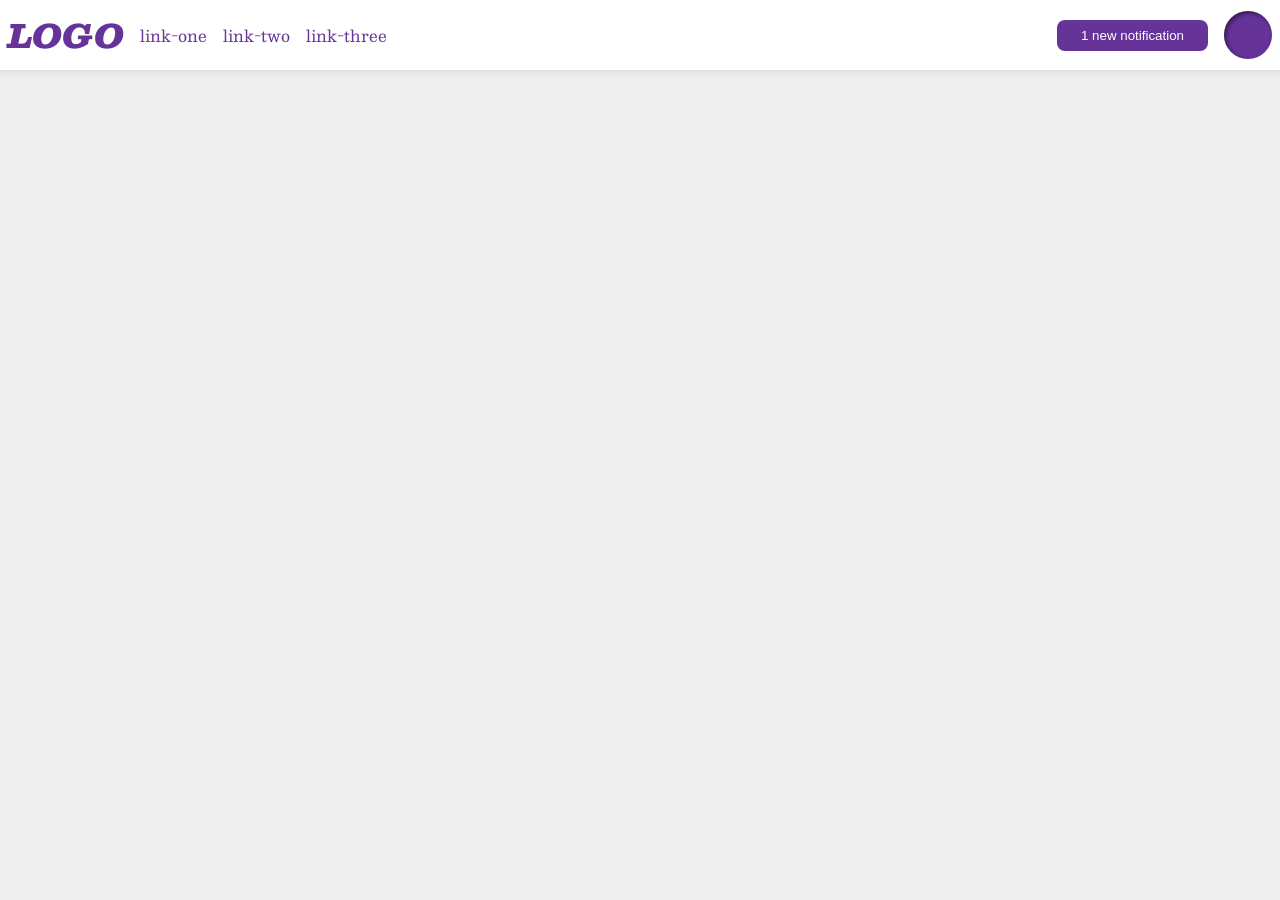
<file: foundations/flex/03-flex-header-2/index.html>
<!DOCTYPE html>
<html lang="en">
  <head>
    <meta charset="UTF-8">
    <meta http-equiv="X-UA-Compatible" content="IE=edge">
    <meta name="viewport" content="width=device-width, initial-scale=1.0">
    <title>Flex Header 2</title>
    <link rel="stylesheet" href="style.css">
  </head>
  <body>
    <div class="header">
      <div class="left">
      <div class="logo">
        LOGO
      </div>
      <ul class="links">
        <li><a href="https://google.com">link-one</a></li>
        <li><a href="https://google.com">link-two</a></li>
        <li><a href="https://google.com">link-three</a></li>
      </ul>
      </div>
      <div class="right">
      <button class="notifications">
        1 new notification
      </button>
      <div class="profile-image"></div>
      </div>
    </div>
  </body>
</html>
</file>
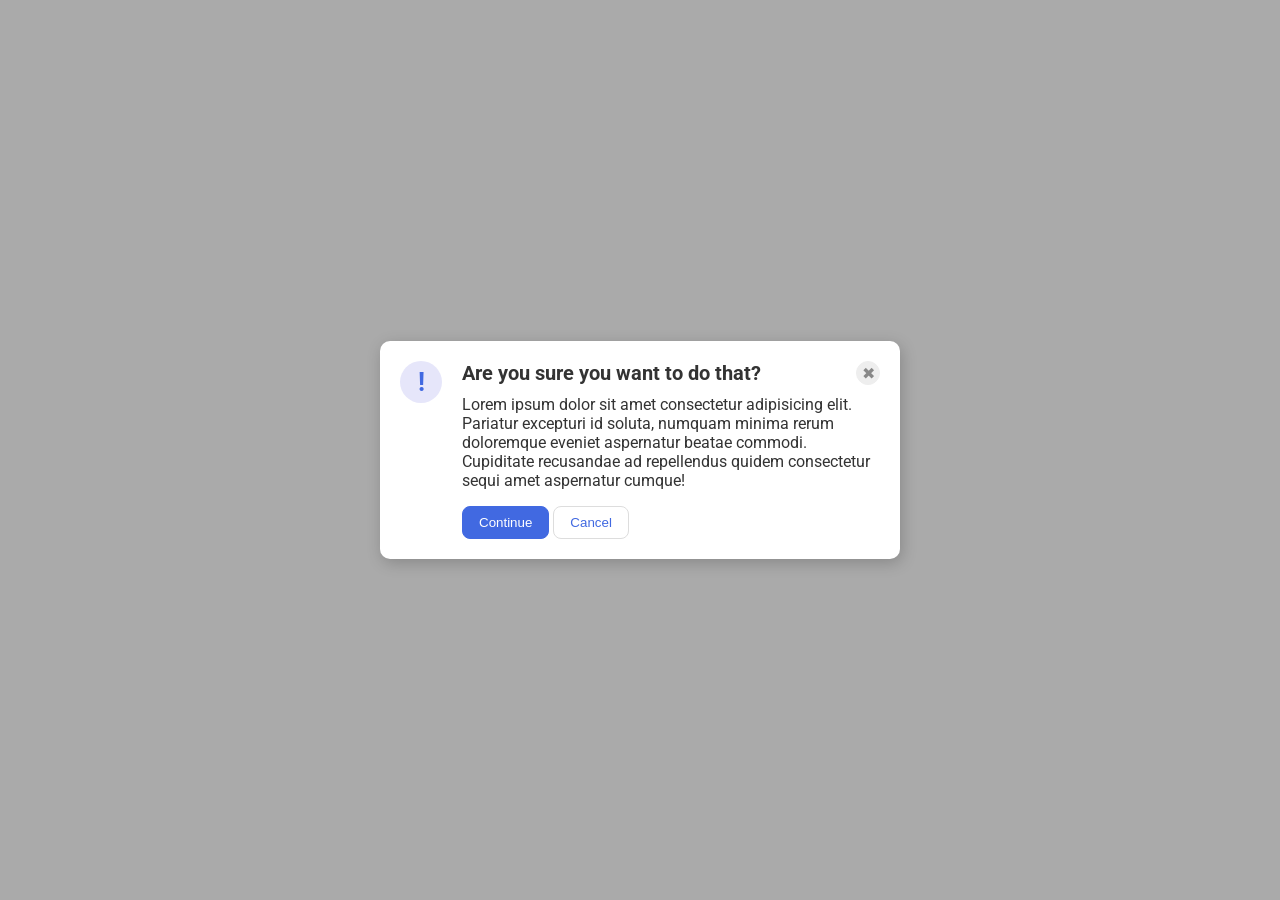
<file: foundations/flex/05-flex-modal/index.html>
<!DOCTYPE html>
<html lang="en">
  <head>
    <meta charset="UTF-8">
    <meta http-equiv="X-UA-Compatible" content="IE=edge">
    <meta name="viewport" content="width=device-width, initial-scale=1.0">
    <link rel="stylesheet" href="style.css">
    <title>Modal</title>
  </head>
  <body>
    <div class="modal">
      <div class="icon">!</div>
      <div class="container">
      <div class="header">Are you sure you want to do that?
      <button class="close-button">✖</button> </div>
      <div class="text">Lorem ipsum dolor sit amet consectetur adipisicing elit. Pariatur excepturi id soluta, numquam minima rerum doloremque eveniet aspernatur beatae commodi. Cupiditate recusandae ad repellendus quidem consectetur sequi amet aspernatur cumque!</div>
      <button class="continue">Continue</button>
      <button class="cancel">Cancel</button>
    </div>
    </div>
  </body>
</html>
</file>
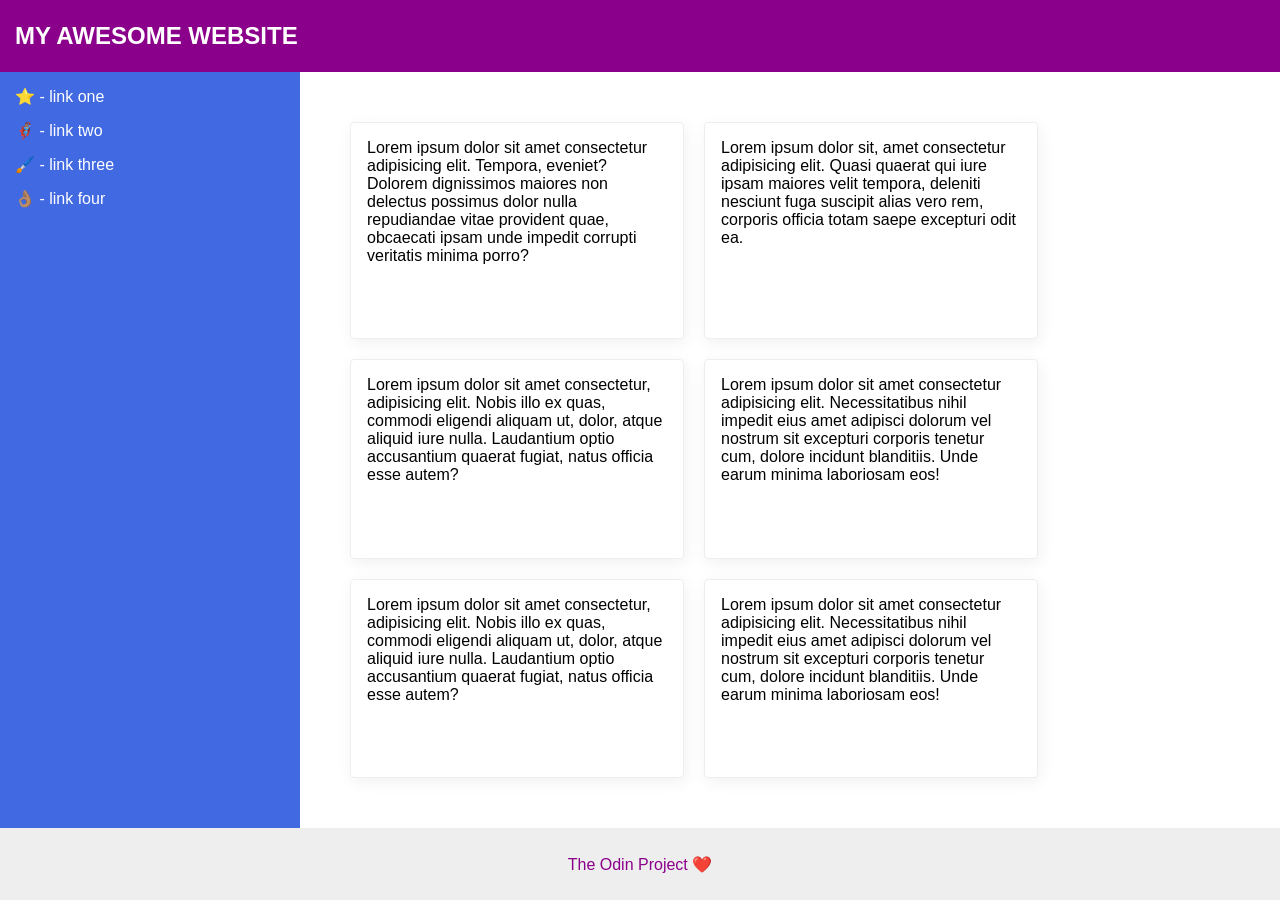
<file: foundations/flex/07-flex-layout-2/index.html>
<!DOCTYPE html>
<html lang="en">
  <head>
    <meta charset="UTF-8">
    <meta http-equiv="X-UA-Compatible" content="IE=edge">
    <meta name="viewport" content="width=device-width, initial-scale=1.0">
    <title>The Holy Grail</title>
    <link rel="stylesheet" href="style.css">
  </head>
  <body>
    <div class="header">
      MY AWESOME WEBSITE
    </div>
    <div class="main">
      <div class="sidebar">
        <ul>
          <li><a href="#">⭐ - link one</a></li>
          <li><a href="#">🦸🏽‍♂️ - link two</a></li>
          <li><a href="#">🖌️ - link three</a></li>
          <li><a href="#">👌🏽 - link four</a></li>
        </ul>
      </div>
    <div class="cards">
      <div class="card">Lorem ipsum dolor sit amet consectetur adipisicing elit. Tempora, eveniet? Dolorem dignissimos maiores non delectus possimus dolor nulla repudiandae vitae provident quae, obcaecati ipsam unde impedit corrupti veritatis minima porro?</div>
      <div class="card">Lorem ipsum dolor sit, amet consectetur adipisicing elit. Quasi quaerat qui iure ipsam maiores velit tempora, deleniti nesciunt fuga suscipit alias vero rem, corporis officia totam saepe excepturi odit ea.</div>
      <div class="card">Lorem ipsum dolor sit amet consectetur, adipisicing elit. Nobis illo ex quas, commodi eligendi aliquam ut, dolor, atque aliquid iure nulla. Laudantium optio accusantium quaerat fugiat, natus officia esse autem?</div>
      <div class="card">Lorem ipsum dolor sit amet consectetur adipisicing elit. Necessitatibus nihil impedit eius amet adipisci dolorum vel nostrum sit excepturi corporis tenetur cum, dolore incidunt blanditiis. Unde earum minima laboriosam eos!</div>
      <div class="card">Lorem ipsum dolor sit amet consectetur, adipisicing elit. Nobis illo ex quas, commodi eligendi aliquam ut, dolor, atque aliquid iure nulla. Laudantium optio accusantium quaerat fugiat, natus officia esse autem?</div>
      <div class="card">Lorem ipsum dolor sit amet consectetur adipisicing elit. Necessitatibus nihil impedit eius amet adipisci dolorum vel nostrum sit excepturi corporis tenetur cum, dolore incidunt blanditiis. Unde earum minima laboriosam eos!</div>
    </div>
    </div>
    <div class="footer">
      The Odin Project ❤️
    </div>
  </body>
</html>
</file>
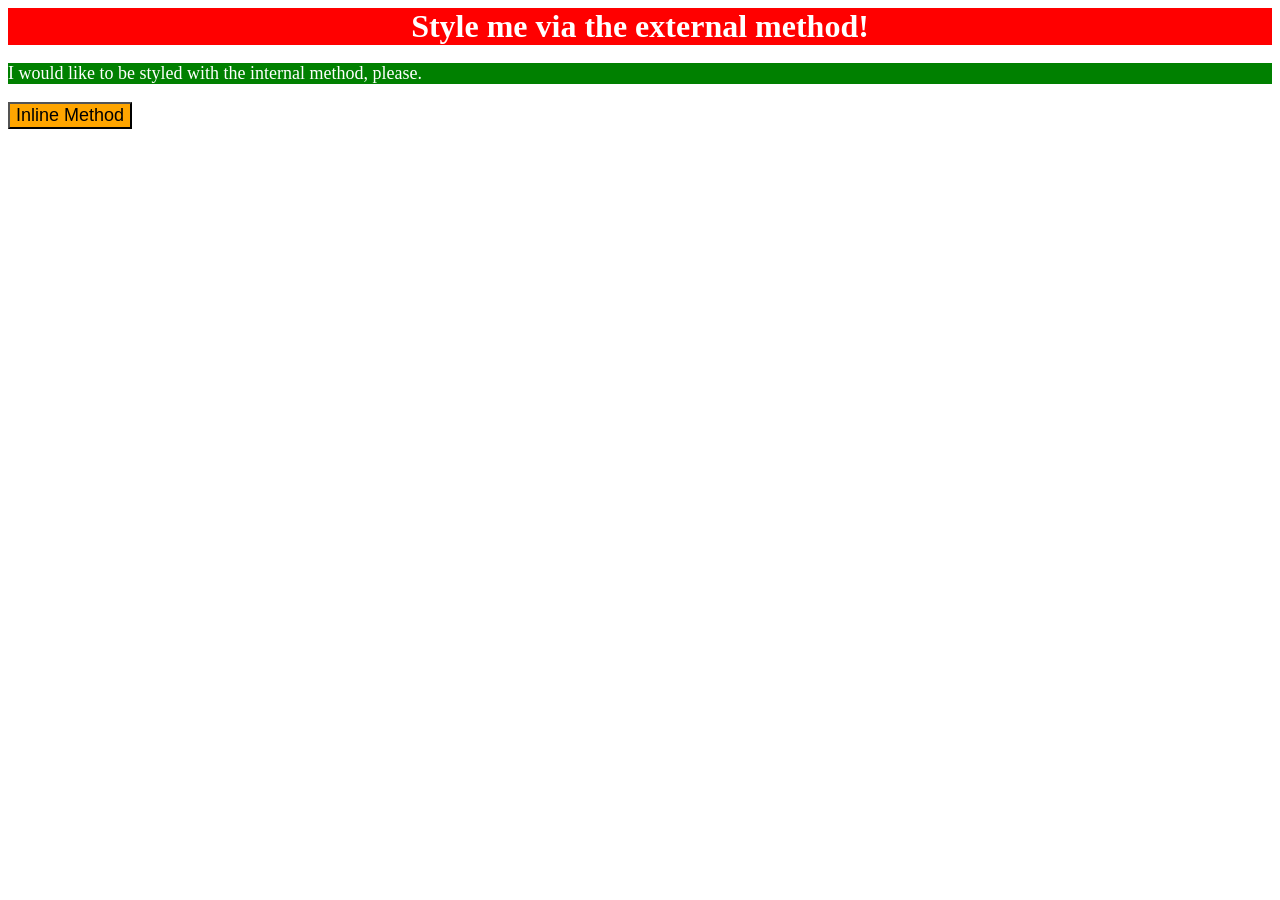
<file: foundations/intro-to-css/01-css-methods/index.html>
<!DOCTYPE html>
<html lang="en">
  <head>
    <meta charset="UTF-8">
    <meta http-equiv="X-UA-Compatible" content="IE=edge">
    <meta name="viewport" content="width=device-width, initial-scale=1.0">
    <link rel="stylesheet" href="styles.css">
    <title>Methods for Adding CSS</title>
    <style>
      p {
        background-color: green;
        color: white;
        font-size: 18px;
      }
    </style>
  </head>
  <body>
    <div>Style me via the external method!</div>
    <p>I would like to be styled with the internal method, please.</p>
    <button style= "background-color: orange; font-size: 18px;">Inline Method</button>
  </body>
</html>
</file>
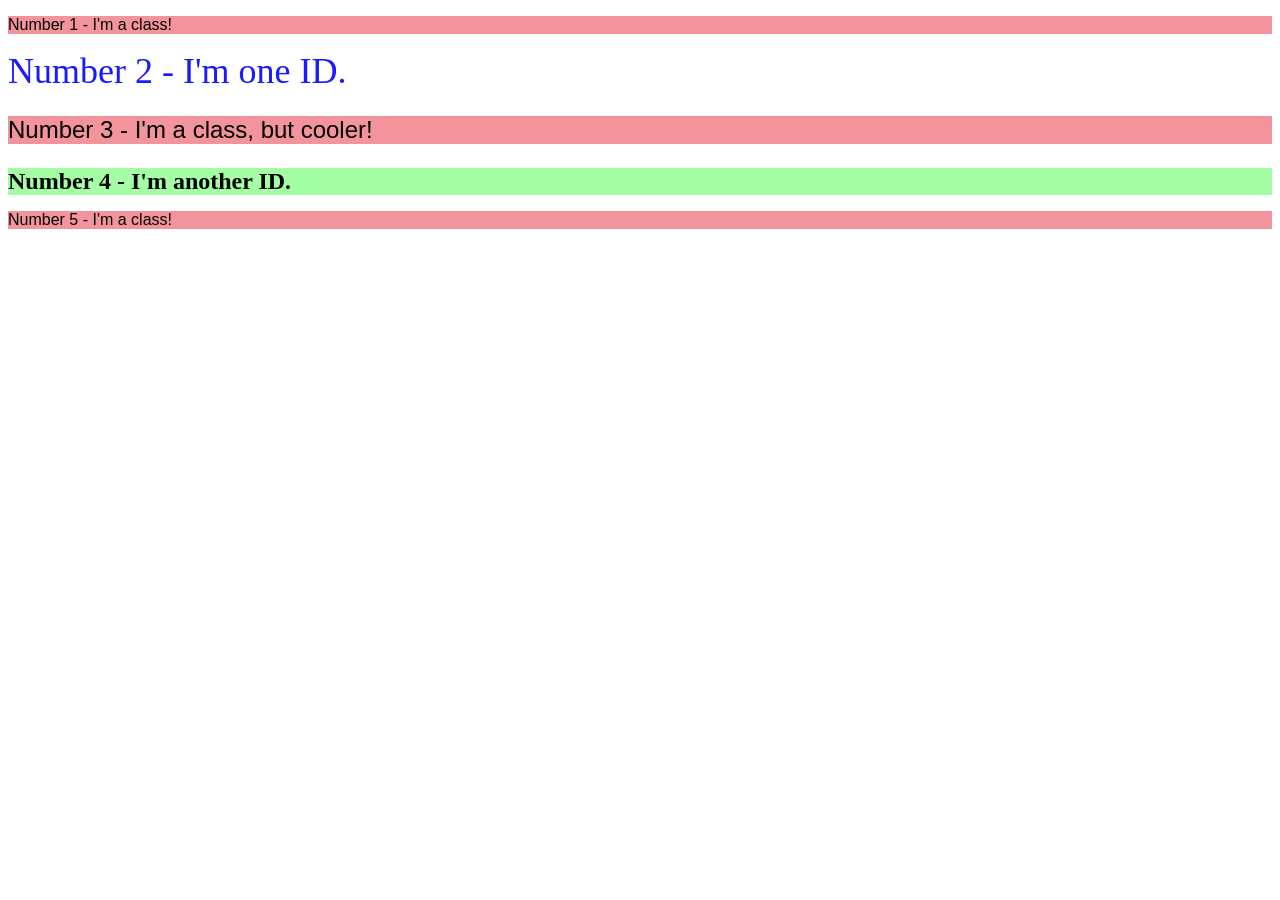
<file: foundations/intro-to-css/02-class-id-selectors/index.html>
<!DOCTYPE html>
<html lang="en">
  <head>
    <meta charset="UTF-8">
    <meta http-equiv="X-UA-Compatible" content="IE=edge">
    <meta name="viewport" content="width=device-width, initial-scale=1.0">
    <title>Class and ID Selectors</title>
    <link rel="stylesheet" href="style.css">
  </head>
  <body>
    <p class="cool">Number 1 - I'm a class!</p>
    <div id="me">Number 2 - I'm one ID.</div>
    <p class="cool er">Number 3 - I'm a class, but cooler!</p>
    <div id="another">Number 4 - I'm another ID.</div>
    <p class="cool">Number 5 - I'm a class!</p>
  </body>
</html>
</file>
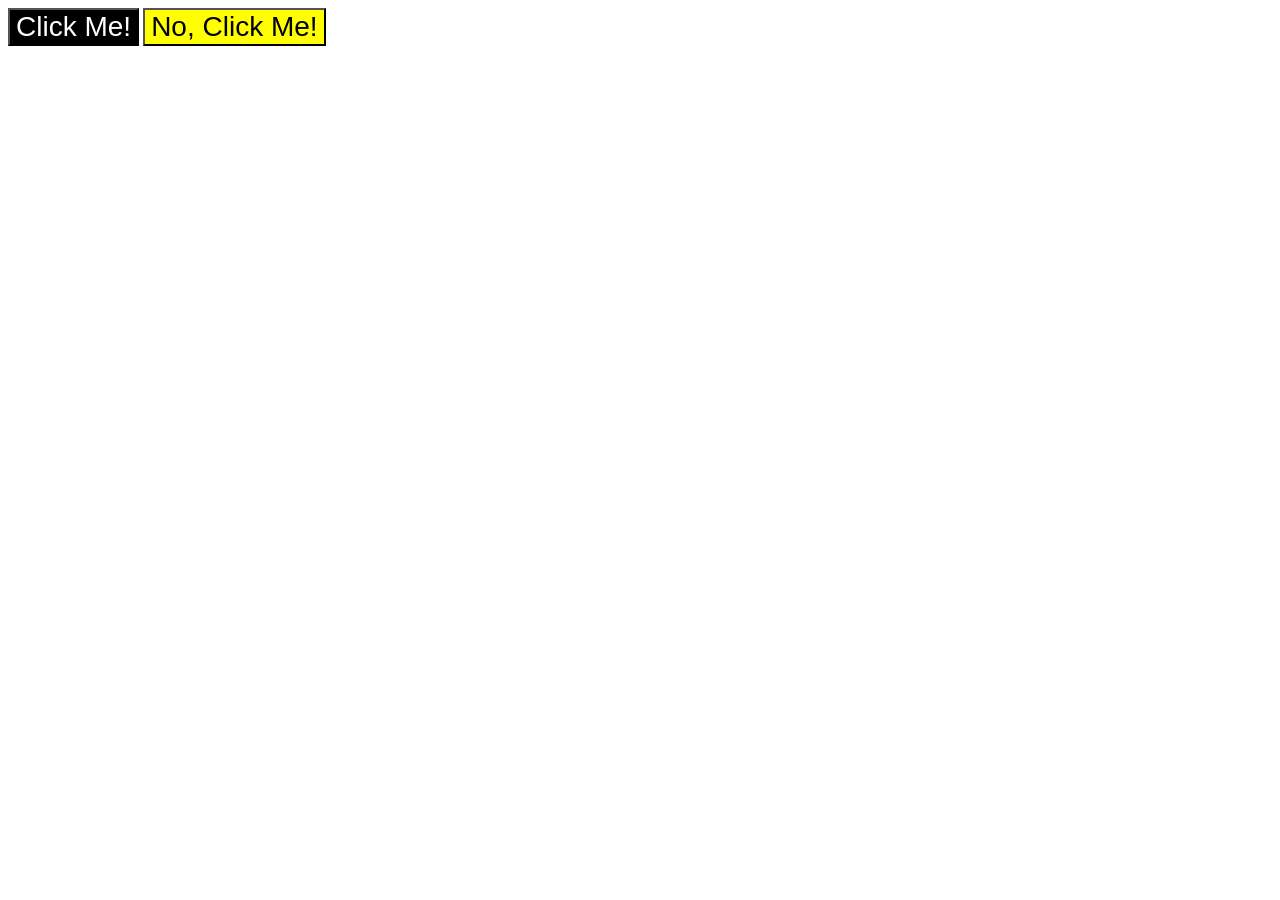
<file: foundations/intro-to-css/03-grouping-selectors/index.html>
<!DOCTYPE html>
<html lang="en">
  <head>
    <meta charset="UTF-8">
    <meta http-equiv="X-UA-Compatible" content="IE=edge">
    <meta name="viewport" content="width=device-width, initial-scale=1.0">
    <title>Grouping Selectors</title>
    <link rel="stylesheet" href="style.css">
  </head>
  <body>
    <button class="me">Click Me!</button>
    <button class="no">No, Click Me!</button>
  </body>
</html>
</file>
<file: foundations/flex/03-flex-header-2/style.css>
/* this is some magical font-importing.  
you'll learn about it later. */
@import url('https://fonts.googleapis.com/css2?family=Besley:ital,wght@0,400;1,900&display=swap');

body {
  margin: 0;
  background: #eee;
  font-family: Besley, serif;
}

.header {
  background: white;
  border-bottom: 1px solid #ddd;
  box-shadow: 0 0 8px rgba(0,0,0,.1);
  display: flex;
  justify-content: space-between;
  padding: 8px;
}

.profile-image {
  background: rebeccapurple;
  box-shadow: inset 2px 2px 4px rgba(0,0,0,.5);
  border-radius: 50%;
  width: 48px;
  height: 48px;
}

.logo {
  color: rebeccapurple;
  font-size: 32px;
  font-weight: 900;
  font-style: italic;
}

button {
  border: none;
  border-radius: 8px;
  background: rebeccapurple;
  color: white;
  padding: 8px 24px;
}

a {
  /* this removes the line under our links */
  text-decoration: none;
  color: rebeccapurple;
}

ul {
  list-style-type: none;
  display: flex;
  margin: 0;
  padding: 0;
  gap: 16px;
}

.left, .right {
  display: flex;
  align-items: center;
  gap: 16px;
}
</file>
<file: foundations/flex/05-flex-modal/style.css>
@import url('https://fonts.googleapis.com/css2?family=Roboto:wght@400;700&display=swap');

html, body {
  height: 100%;
}

body {
  font-family: Roboto, sans-serif;
  margin: 0;
  background: #aaa;
  color: #333;
  /* I'll give you this one for free lol */
  display: flex;
  align-items: center;
  justify-content: center;
}

.modal {
  background: white;
  width: 480px;
  border-radius: 10px;
  box-shadow: 2px 4px 16px rgba(0,0,0,.2);
  padding: 20px;
  display: flex;
  gap: 20px;
}

.icon {
  color: royalblue;
  font-size: 26px;
  font-weight: 700;
  background: lavender;
  width: 42px;
  height: 42px;
  border-radius: 50%;
  display: flex;
  align-items: center;
  justify-content: center;
  flex-shrink: 0;
}

.close-button {
  background: #eee;
  border-radius: 50%;
  color: #888;
  font-weight: 400;
  font-size: 16px;
  height: 24px;
  width: 24px;
  display: flex;
  align-items: center;
  justify-content: center;
  border: 1px solid #eee;
  padding: 0;
}

button {
  cursor: pointer;
  padding: 8px 16px;
  border-radius: 8px;
}

button.continue {
  background: royalblue;
  border: 1px solid royalblue;
  color: white;
}

button.cancel {
  background: white;
  border: 1px solid #ddd;
  color: royalblue;
}

.header {
  display: flex;
  align-items: center;
  justify-content: space-between;
  font-weight: bolder;
  font-size: 20px;
  margin-bottom: 10px;
}

.text {
  margin-bottom: 16px;
}
</file>
<file: foundations/flex/07-flex-layout-2/style.css>
body {
  font-family: -apple-system, BlinkMacSystemFont, 'Segoe UI', Roboto, Oxygen, Ubuntu, Cantarell, 'Open Sans', 'Helvetica Neue', sans-serif;
  margin: 0;
  min-height: 100vh;
  display: flex;
  flex-direction: column;
}

.header {
  display: flex;
  height: 72px;
  background: darkmagenta;
  color: white;
  font-weight: 900;
  font-size: x-large;
  align-items: center;
  padding: 0 15px 0;
}

.footer {
  display: flex;
  height: 72px;
  background: #eee;
  color: darkmagenta;
  justify-content: center;
  align-items: center;
}

.sidebar {
  flex-shrink: 0;
  width: 300px;
  background: royalblue;
  box-sizing: border-box;
  padding: 15px;
}

.card {
  border: 1px solid #eee;
  box-shadow: 2px 4px 16px rgba(0,0,0,.06);
  border-radius: 4px;
  width: 300px;
  padding: 16px;
}

ul {
  list-style-type:none;
  margin: 0;
  padding: 0;
}

li {
  margin-bottom: 15px;
}

a {
  color: white;
  text-decoration: none;
}

.main {
  display: flex;
  flex: 1;
}

.cards {
  display: flex;
  gap: 20px;
  flex-flow: row wrap;
  padding: 50px;
}
</file>
<file: foundations/intro-to-css/01-css-methods/styles.css>
div {
    background-color: red;
    color: white;
    font-size: 32px;
    font-weight: bold;
    text-align: center;
}
</file>
<file: foundations/intro-to-css/02-class-id-selectors/style.css>
.cool {
    background-color: rgba(240, 117, 129, 0.78);
    font-family: Verdana, Geneva, Tahoma, sans-serif;
}

.cool.er {
    font-size: 24px;
}

#me {
    color: rgb(26, 26, 255);
    font-size: 36px;
}

#another {
    background-color: rgb(164, 255, 164);
    font-size: 24px;
    font-weight: bold;
}
</file>
<file: foundations/intro-to-css/03-grouping-selectors/style.css>
.me,
.no {
    font-size: 28px;
    font-family: Helvetica, Times New Roman, sans-serif;
}

.me {
    background-color: black;
    color: white
}

.no {
    background-color: yellow;
}
</file>
